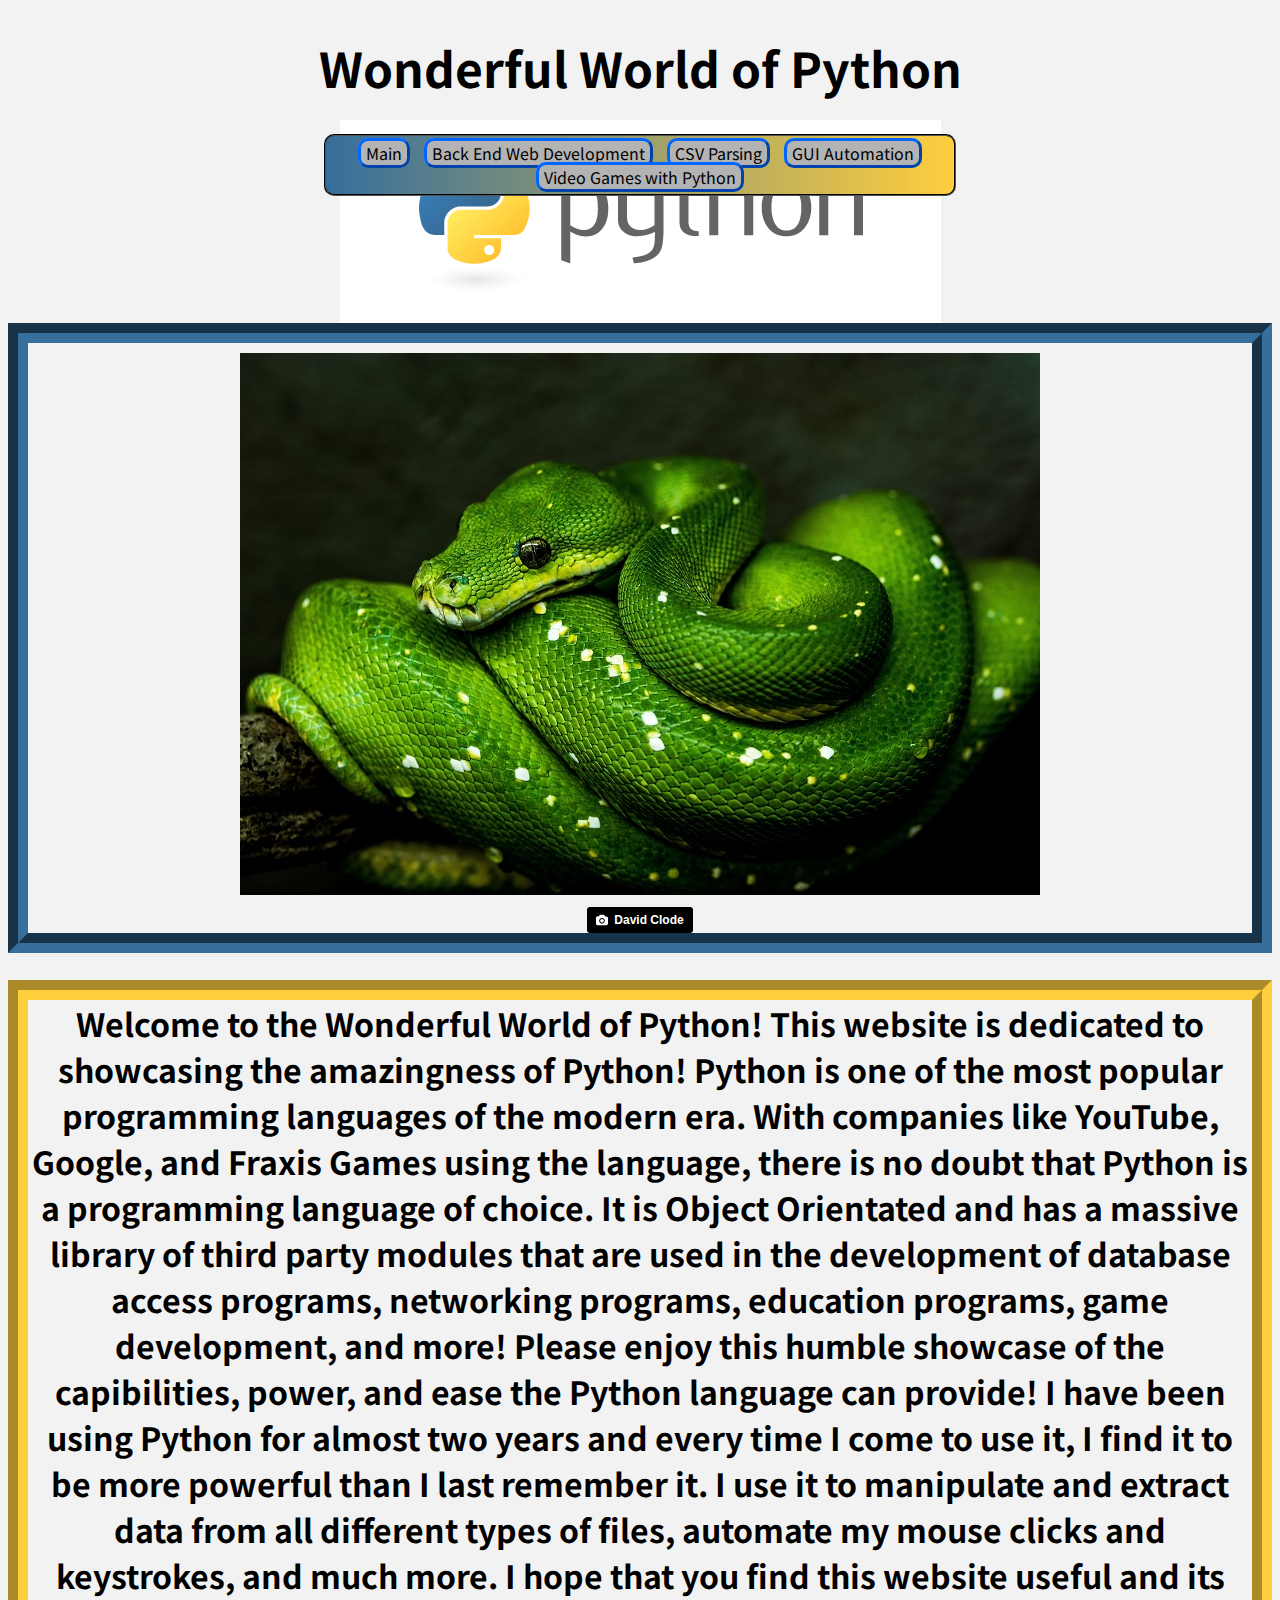
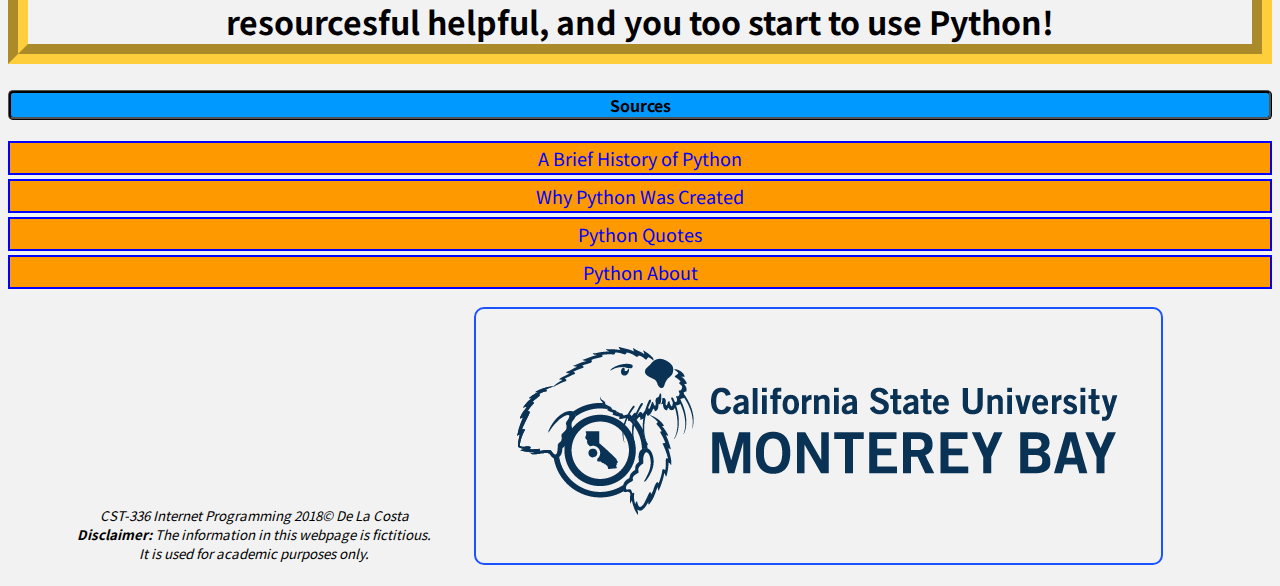
<file: hw/hw1/index.html>
<!DOCTYPE html>
<html lang='en'>
    <head>
        <meta charset="utf-8"/>
        <title>Wonderful World of Python</title>
        <link href="css/styles.css" rel="stylesheet" type="text/css" />
        <link href="https://fonts.googleapis.com/css?family=Noto+Sans+KR" rel="stylesheet">
    </head>
    
    <body>
        <header>
            <h1>Wonderful World of Python</h1>
            <nav>
                <a href="index.html">Main</a>
                <a href="webDev.html">Back End Web Development</a>
                <a href="csv.html">CSV Parsing</a>
                <a href="gui.html">GUI Automation</a>
                <a href="videoGames.html">Video Games with Python</a>
            </nav>
        </header>

        
        <div class='main'>
            
            <!-- Unsplash Image for Python -->
            <div class='figure'>
                <img src='img/python-main.jpg' alt='Image of a Python Snake from the website Unsplash' />
                
                <div id='unsplash' >
                    <!-- Unsplash badge for Photo Credit -->
                    <a style="background-color:black;color:white;text-decoration:none;padding:4px 6px;font-family:-apple-system, BlinkMacSystemFont, &quot;San Francisco&quot;, &quot;Helvetica Neue&quot;, Helvetica, Ubuntu, Roboto, Noto, &quot;Segoe UI&quot;, Arial, sans-serif;font-size:12px;font-weight:bold;line-height:1.2;display:inline-block;border-radius:3px" href="https://unsplash.com/@davidclode?utm_medium=referral&amp;utm_campaign=photographer-credit&amp;utm_content=creditBadge" target="_blank" rel="noopener noreferrer" title="Download free do whatever you want high-resolution photos from David Clode"><span style="display:inline-block;padding:2px 3px"><svg xmlns="http://www.w3.org/2000/svg" style="height:12px;width:auto;position:relative;vertical-align:middle;top:-1px;fill:white" viewBox="0 0 32 32"><title>unsplash-logo</title><path d="M20.8 18.1c0 2.7-2.2 4.8-4.8 4.8s-4.8-2.1-4.8-4.8c0-2.7 2.2-4.8 4.8-4.8 2.7.1 4.8 2.2 4.8 4.8zm11.2-7.4v14.9c0 2.3-1.9 4.3-4.3 4.3h-23.4c-2.4 0-4.3-1.9-4.3-4.3v-15c0-2.3 1.9-4.3 4.3-4.3h3.7l.8-2.3c.4-1.1 1.7-2 2.9-2h8.6c1.2 0 2.5.9 2.9 2l.8 2.4h3.7c2.4 0 4.3 1.9 4.3 4.3zm-8.6 7.5c0-4.1-3.3-7.5-7.5-7.5-4.1 0-7.5 3.4-7.5 7.5s3.3 7.5 7.5 7.5c4.2-.1 7.5-3.4 7.5-7.5z"></path></svg></span><span style="display:inline-block;padding:2px 3px">David Clode</span></a>
                </div>
                
            </div>
                    
            
            <div class='mainText'>
                <h2>
                    Welcome to the Wonderful World of Python! This website is dedicated to showcasing the amazingness of 
                    Python! Python is one of the most popular programming languages of the modern era. With companies like YouTube, 
                    Google, and Fraxis Games using the language, there is no doubt that Python is a programming language of choice. 
                    It is Object Orientated and has a massive library of third party modules that are used in the development of 
                    database access programs, networking programs, education programs, game development, and more! Please enjoy this 
                    humble showcase of the capibilities, power, and ease the Python language can provide!
                    I have been using Python for almost two years and every time I come to use it, I find it to be more powerful than
                    I last remember it. I use it to manipulate and extract data from all different types of files, automate my mouse clicks
                    and keystrokes, and much more. I hope that you find this website useful and its resourcesful helpful, and you too start 
                    to use Python!
                </h2>
            </div>
            
            <!-- Where all the sources from the web I used in the page go -->
            <div class='sources'>
                <h4>Sources</h4>
                <!-- Maybe Use the medium one -->
                <a href='https://medium.com/@johnwolfe820/a-brief-history-of-python-ca2fa1f2e99e'>A Brief History of Python</a>
                <a href='https://docs.python.org/3/faq/general.html#are-there-copyright-restrictions-on-the-use-of-python'>Why Python Was Created</a>
                <a href='https://www.python.org/about/quotes/'>Python Quotes</a>
                <a href='https://www.python.org/about/'>Python About</a>
            </div>
            
        </div>
        
        <div class='footer'>
            <div id='footerContents'>
                <p>
                    CST-336 Internet Programming 2018&copy; De La Costa <br />
                    <strong>Disclaimer:</strong> The information in this webpage is fictitious.<br />
                    It is used for academic purposes only.
                </p>
                
                <figure id='csumbLogo'>
                    <img src='img/csumb.png' alt='Image of the CSUMB Logo' />
                </figure>
            </div>
        </div>
        
        
    </body>

</html>
</file>
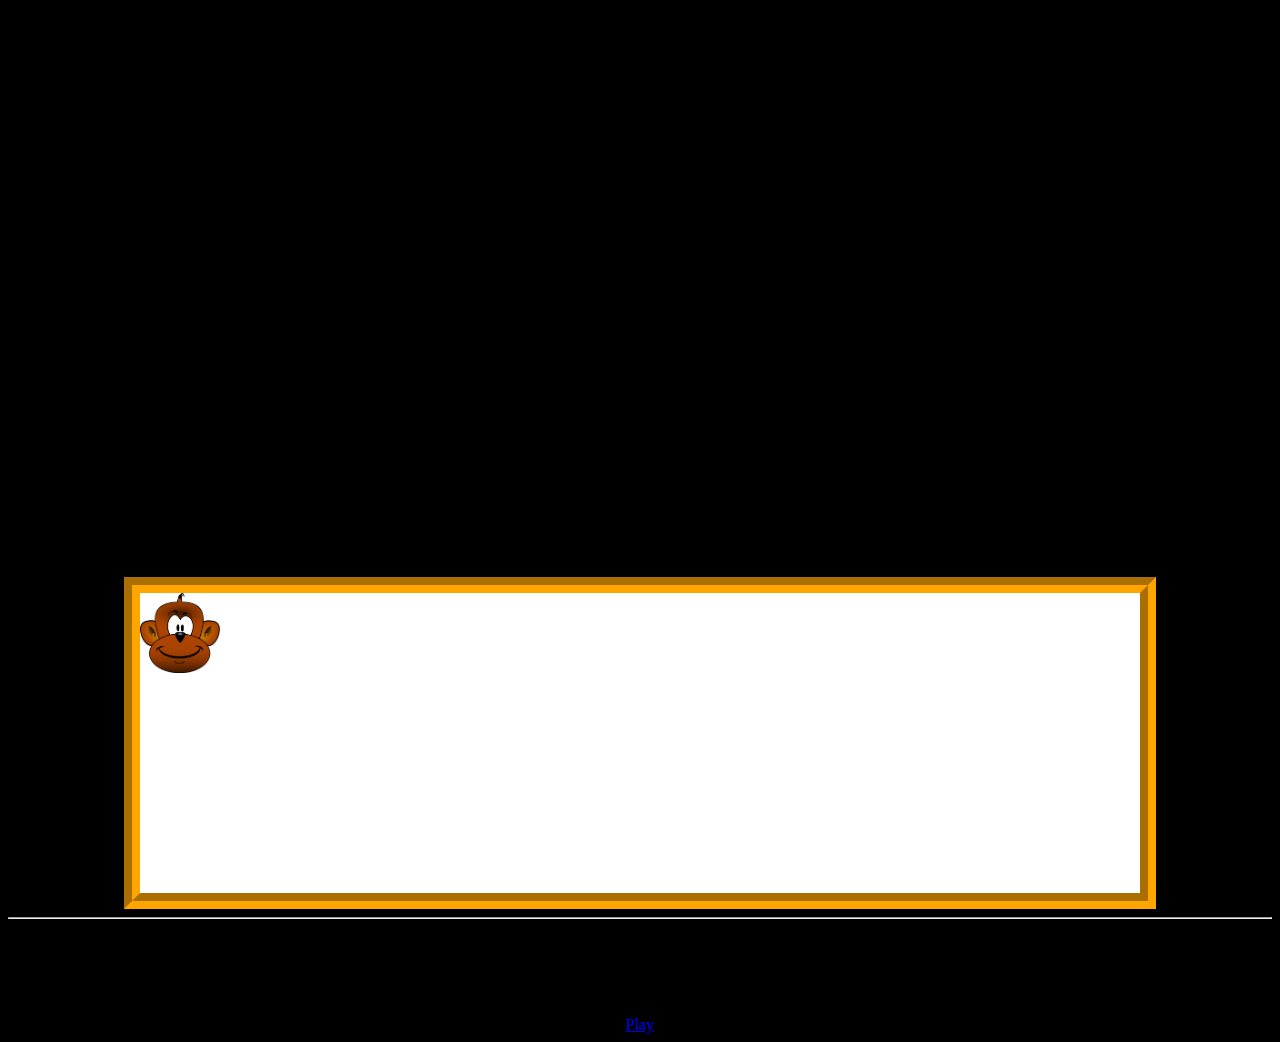
<file: hw/hw4/index.html>
<html>
	<head>
		<title>Shooting Monkeys</title>
		<!-- Custom CSS -->
		<link rel="stylesheet" type="text/css" href="styles.css">
		<!-- Bootstrap CSS -->
		<link rel="stylesheet" href="https://stackpath.bootstrapcdn.com/bootstrap/4.1.3/css/bootstrap.min.css" integrity="sha384-MCw98/SFnGE8fJT3GXwEOngsV7Zt27NXFoaoApmYm81iuXoPkFOJwJ8ERdknLPMO" crossorigin="anonymous">
		<!-- Google Fonts -->
		<link href="https://fonts.googleapis.com/css?family=Concert+One" rel="stylesheet">
		<!-- Scripts -->
		<!-- jQuery -->
		<script src="https://code.jquery.com/jquery-3.3.1.slim.js" integrity="sha256-fNXJFIlca05BIO2Y5zh1xrShK3ME+/lYZ0j+ChxX2DA=" crossorigin="anonymous"></script>
		<!-- Custom JavaScript -->
		<script language="javascript" type="text/javascript" src="engine.js"></script>
	</head>
	<body>
		<div class="jumbotron">
		  <h1 id="title" class="display-4">Shoot The Monkeys!</h1>
		  <p id="description">Try to hit ten monkeys without missing five!<br>Press Play to start!</p>
		  <div id="gameWindow" class='rounded'>
			<div id="monkey_01" class="monkey"></div>
		  </div>
		  <hr class="my-4">
		  <div id='output'>
			<span id='numHits'>Monkeys Hit: 0</span>
			<span id='numMisses'>Monkeys Missed: 0</span>
	      </div>
		  <a id="playBtn" class="btn btn-success btn-lg btn-block" href="#" role="button">Play</a>
		</div>
	</body>
</html>
</file>
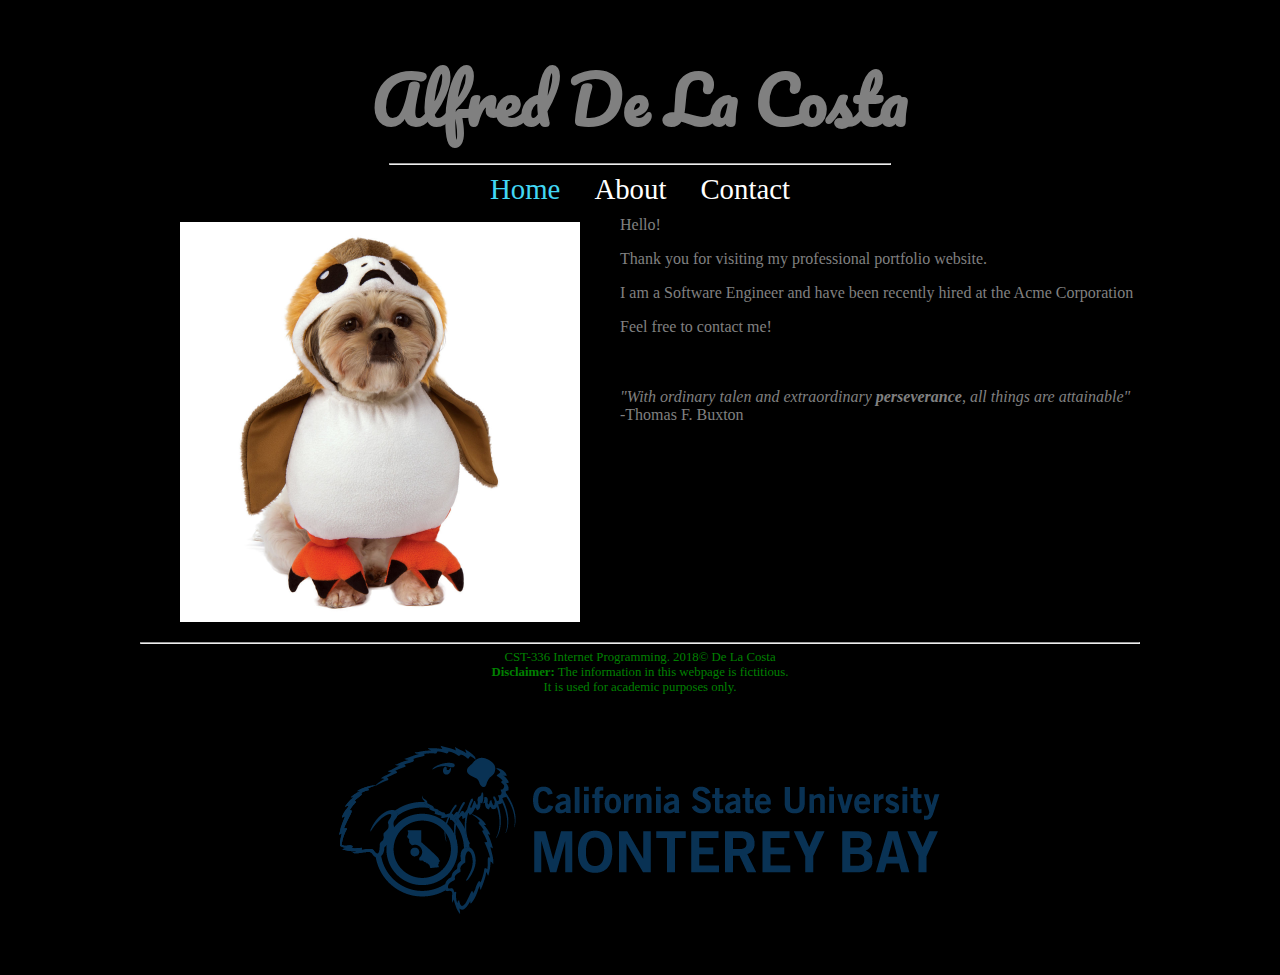
<file: Labs/lab1/index.html>
<!DOCTYPE html>
<html lang='en'>
<!--

First Website
and comment
in html
(comments can span multiple lines)

-->

<!-- This is the head -->
<!-- All styles and javascript go inside the head -->
    <head>
        <meta charset="utf-8"/>
        <title>Alfred De La Costa: Personal Portfolio</title>
        <link href="css/styles.css" rel="stylesheet" type="text/css" />
        <link href="https://fonts.googleapis.com/css?family=Pacifico" rel="stylesheet">
    </head>
<!-- closing head -->

    <!-- This is the body -->
    <!-- This is where we place the content of our website -->
    <body>
        <header>
            <h1>Alfred De La Costa</h1>
        </header>
        <nav>
            <hr style="width:50%">
            <a class ='active' href="index.html">Home</a>
            <a href="about.html">About</a>
            <a href="contact.html">Contact</a>
        </nav>
        
        <main>
            <figure id='me'>
                <img src='img/porg.jpeg' alt='Image of a dog in a porg costume'/>
            </figure>
                
            <div id='welcomeText'>
                Hello!<br />
                <p>Thank you for visiting my professional portfolio website.</p>
                <p>I am a Software Engineer and have been recently hired at the
                    Acme Corporation</p>
                <p>Feel free to contact me!</p>
                <br /><br />
                <em>"With ordinary talen and extraordinary <strong>perseverance</strong>, all things are attainable"</em><br />
                -Thomas F. Buxton
            </div>
        </main>
        
        
        <!-- This is the footer -->
        <!-- The footer goes inside the body but not always -->
        <footer>
            <hr>
            CST-336 Internet Programming. 2018&copy; De La Costa <br />
            <strong>Disclaimer:</strong> The information in this webpage is fictitious.<br />
            It is used for academic purposes only.
            
            <figure id='csumbLogo'>
                <img src='img/csumb.png' alt='Image of the CSUMB Logo' />
            </figure>
        </footer>
        <!-- closing footer -->
        
    </body>
    <!-- closing body -->

</html>
</file>
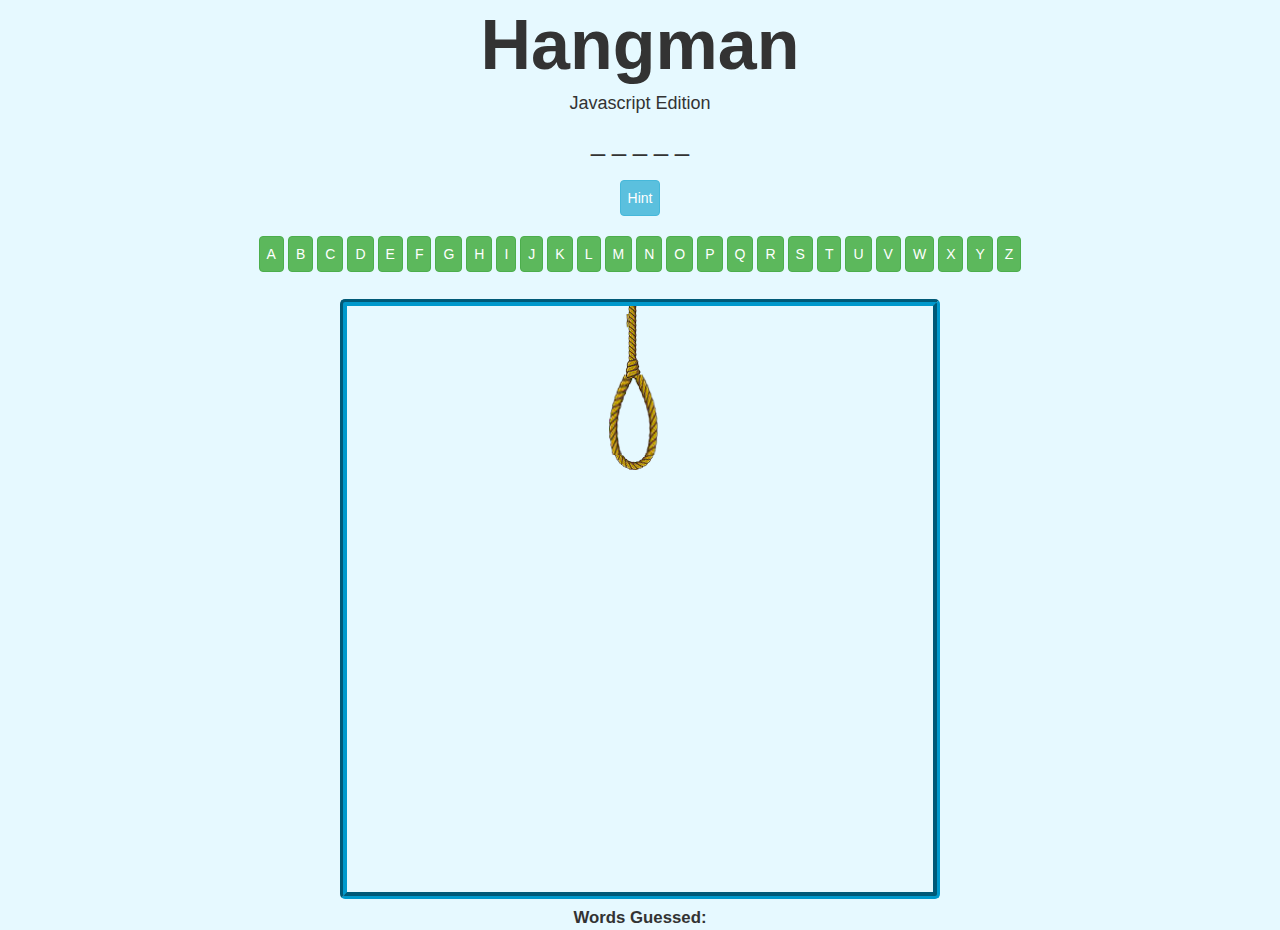
<file: Labs/lab7/index.html>
<!DOCTYPE html>
<html>
    <head>
        <title>Hangman</title>
        <link  href="css/styles.css" rel="stylesheet" type="text/css" />
        <link href="https://fonts.googleapis.com/css?family=Pacifico" rel="stylesheet">
        <link href="https://maxcdn.bootstrapcdn.com/bootstrap/3.3.7/css/bootstrap.min.css" rel="stylesheet" integrity="sha384-BVYiiSIFeK1dGmJRAkycuHAHRg32OmUcww7on3RYdg4Va+PmSTsz/K68vbdEjh4u" crossorigin="anonymous">
        
        <script src="https://ajax.googleapis.com/ajax/libs/jquery/3.2.1/jquery.min.js"></script>
        <script src="https://maxcdn.bootstrapcdn.com/bootstrap/3.3.7/js/bootstrap.min.js" integrity="sha384-Tc5IQib027qvyjSMfHjOMaLkfuWVxZxUPnCJA7l2mCWNIpG9mGCD8wGNIcPD7Txa" crossorigin="anonymous"></script>
        
        <meta name="viewport" content="width=device-width, initial-scale=1">
    </head>
    <body>
        <div class='container text-center'>
            <header>
                <h1>Hangman</h1>
                <h4>Javascript Edition</h4>
            </header>
            
            <div id="word"></div>
            <div id="hint">
                <span id="hintText"></span><br>
                <button id="hintBtn" class="btn btn-info btn-large">Hint</button>
            </div>
            <div id="letters">
            </div>
            
            <div id="man">
                <img src="img/stick_0.png" id="hangImg">
            </div>
            
            <div id="wordsGuessed">Words Guessed: </div>
            
            <div id="won">
                <h2>You Won!</h2>
                <button class="replayBtn btn btn-success">Play Again</button>
            </div>
            <div id="lost">
                <h2>You Lost!</h2>
                <button class="replayBtn btn btn-warning">Play Again</button>
            </div>
            
        </div>
        <!-- Scripts -->
        <script language="javaScript" src="js/hangman.js"></script>
    </body>
</html>
</file>
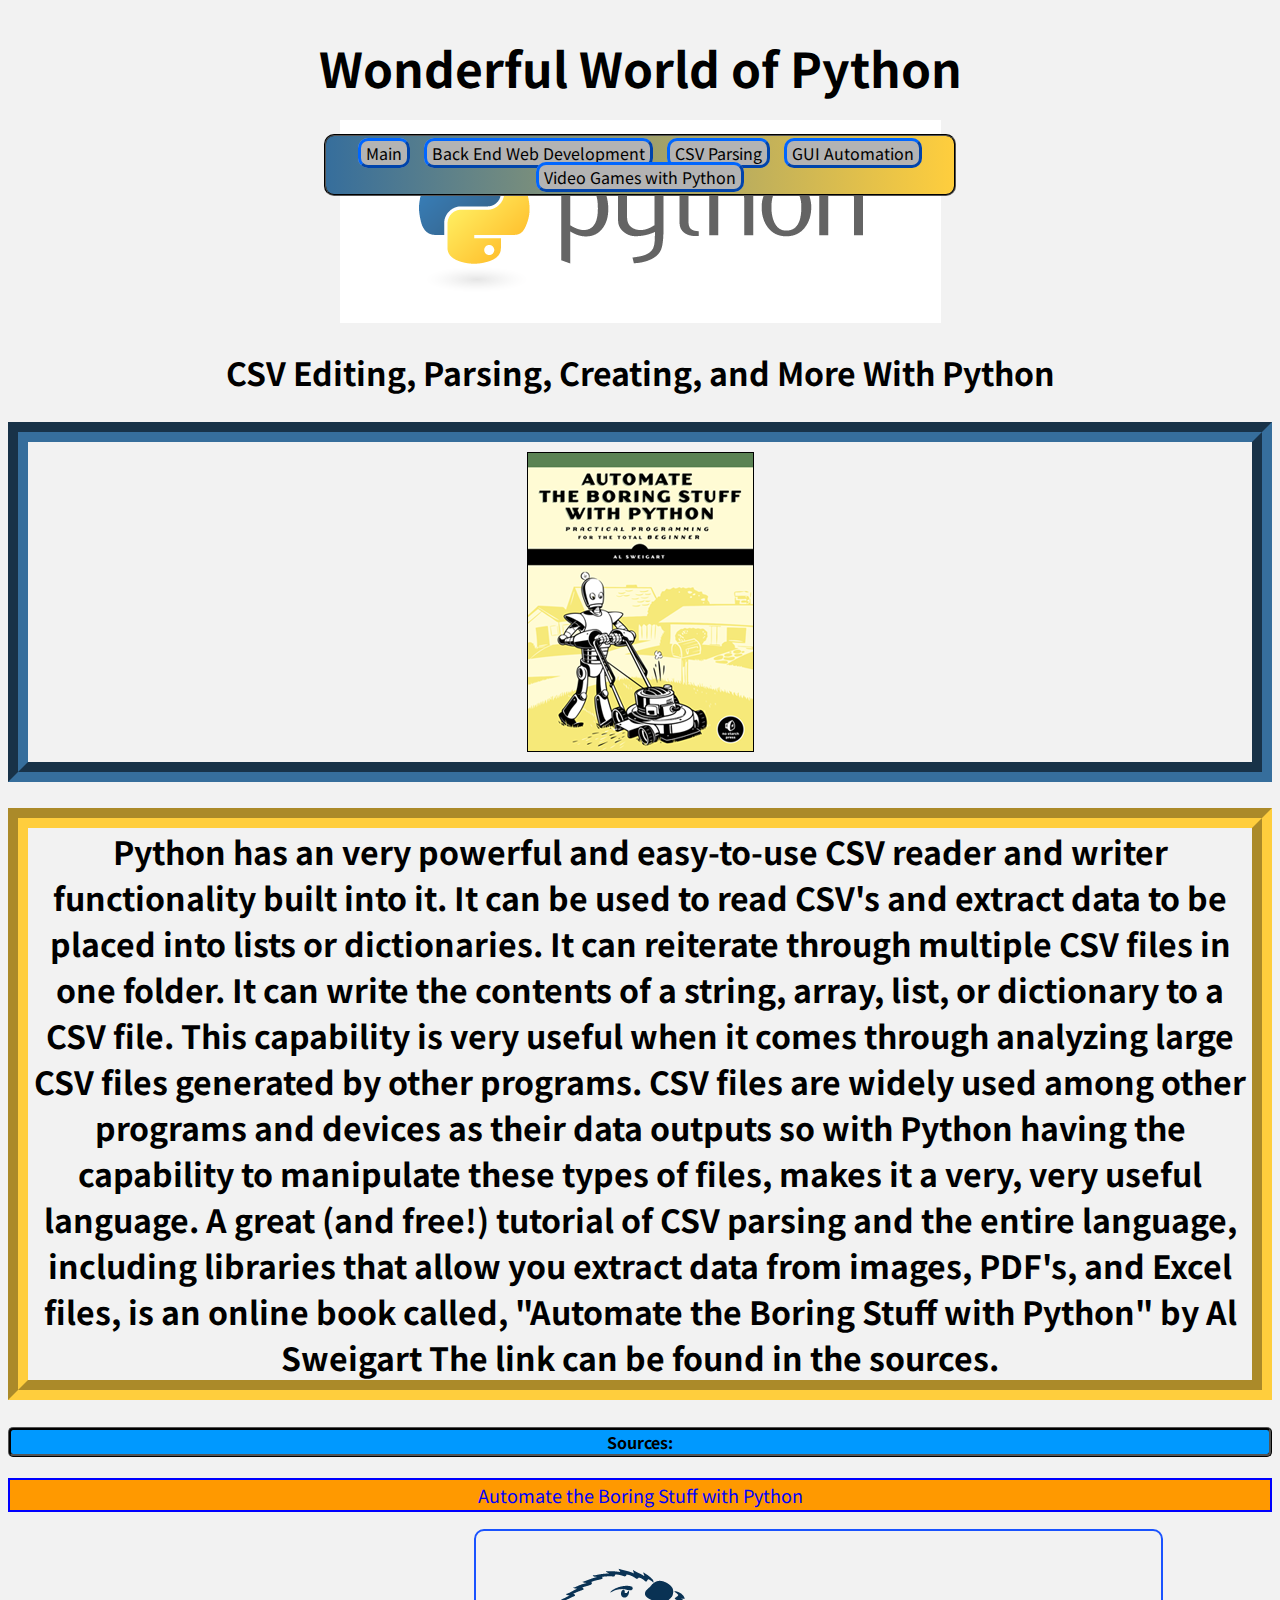
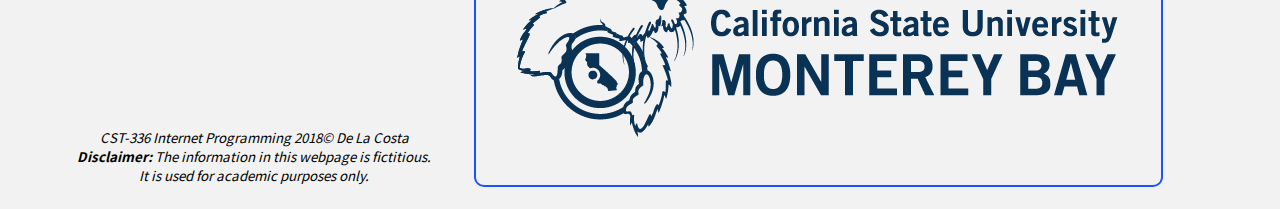
<file: hw/hw1/csv.html>
<!DOCTYPE html>
<html lang='en'>
    <head>
        <meta charset="utf-8"/>
        <title>Wonderful World of Python</title>
        <link href="css/styles.css" rel="stylesheet" type="text/css" />
        <link href="https://fonts.googleapis.com/css?family=Noto+Sans+KR" rel="stylesheet">
    </head>
    
    <body>
        <header>
            <h1>Wonderful World of Python</h1>
            <nav>
                <a href="index.html">Main</a>
                <a href="webDev.html">Back End Web Development</a>
                <a href="csv.html">CSV Parsing</a>
                <a href="gui.html">GUI Automation</a>
                <a href="videoGames.html">Video Games with Python</a>
            </nav>
        </header>
        
        <div class='main'>
            
            <h2>CSV Editing, Parsing, Creating, and More With Python</h2>
            
            <div class='figure'>
                <img src='img/automateCover.png' alt='Image of the cover of the book Automate the Boring Stuff with Python by Al Sweigart' />
            </div>
            
             <div class='mainText'>
                <h2>
                    Python has an very powerful and easy-to-use CSV reader and writer functionality
                    built into it. It can be used to read CSV's and extract data to be placed into lists
                    or dictionaries. It can reiterate through multiple CSV files in one folder. It can write
                    the contents of a string, array, list, or dictionary to a CSV file. This capability
                    is very useful when it comes through analyzing large CSV files generated by other programs.
                    CSV files are widely used among other programs and devices as their data outputs so with 
                    Python having the capability to manipulate these types of files, makes it a very, very 
                    useful language. A great (and free!) tutorial of CSV parsing and the entire language, including
                    libraries that allow you extract data from images, PDF's, and Excel files, is an online book
                    called, "Automate the Boring Stuff with Python" by Al Sweigart The link can be found in the sources.
                </h2>
            </div>
            
            <!-- Where all the sources from the web I used in the page go -->
            <div class='sources'>
                <h4>Sources:</h4>
                <a href='https://automatetheboringstuff.com/'>Automate the Boring Stuff with Python</a>
            </div>
        </div>
        
        <div class='footer'>
            <div id='footerContents'>
                <p>
                    CST-336 Internet Programming 2018&copy; De La Costa <br />
                    <strong>Disclaimer:</strong> The information in this webpage is fictitious.<br />
                    It is used for academic purposes only.
                </p>
                
                <figure id='csumbLogo'>
                    <img src='img/csumb.png' alt='Image of the CSUMB Logo' />
                </figure>
            </div>
        </div>
        
        
    </body>

</html>
</file>
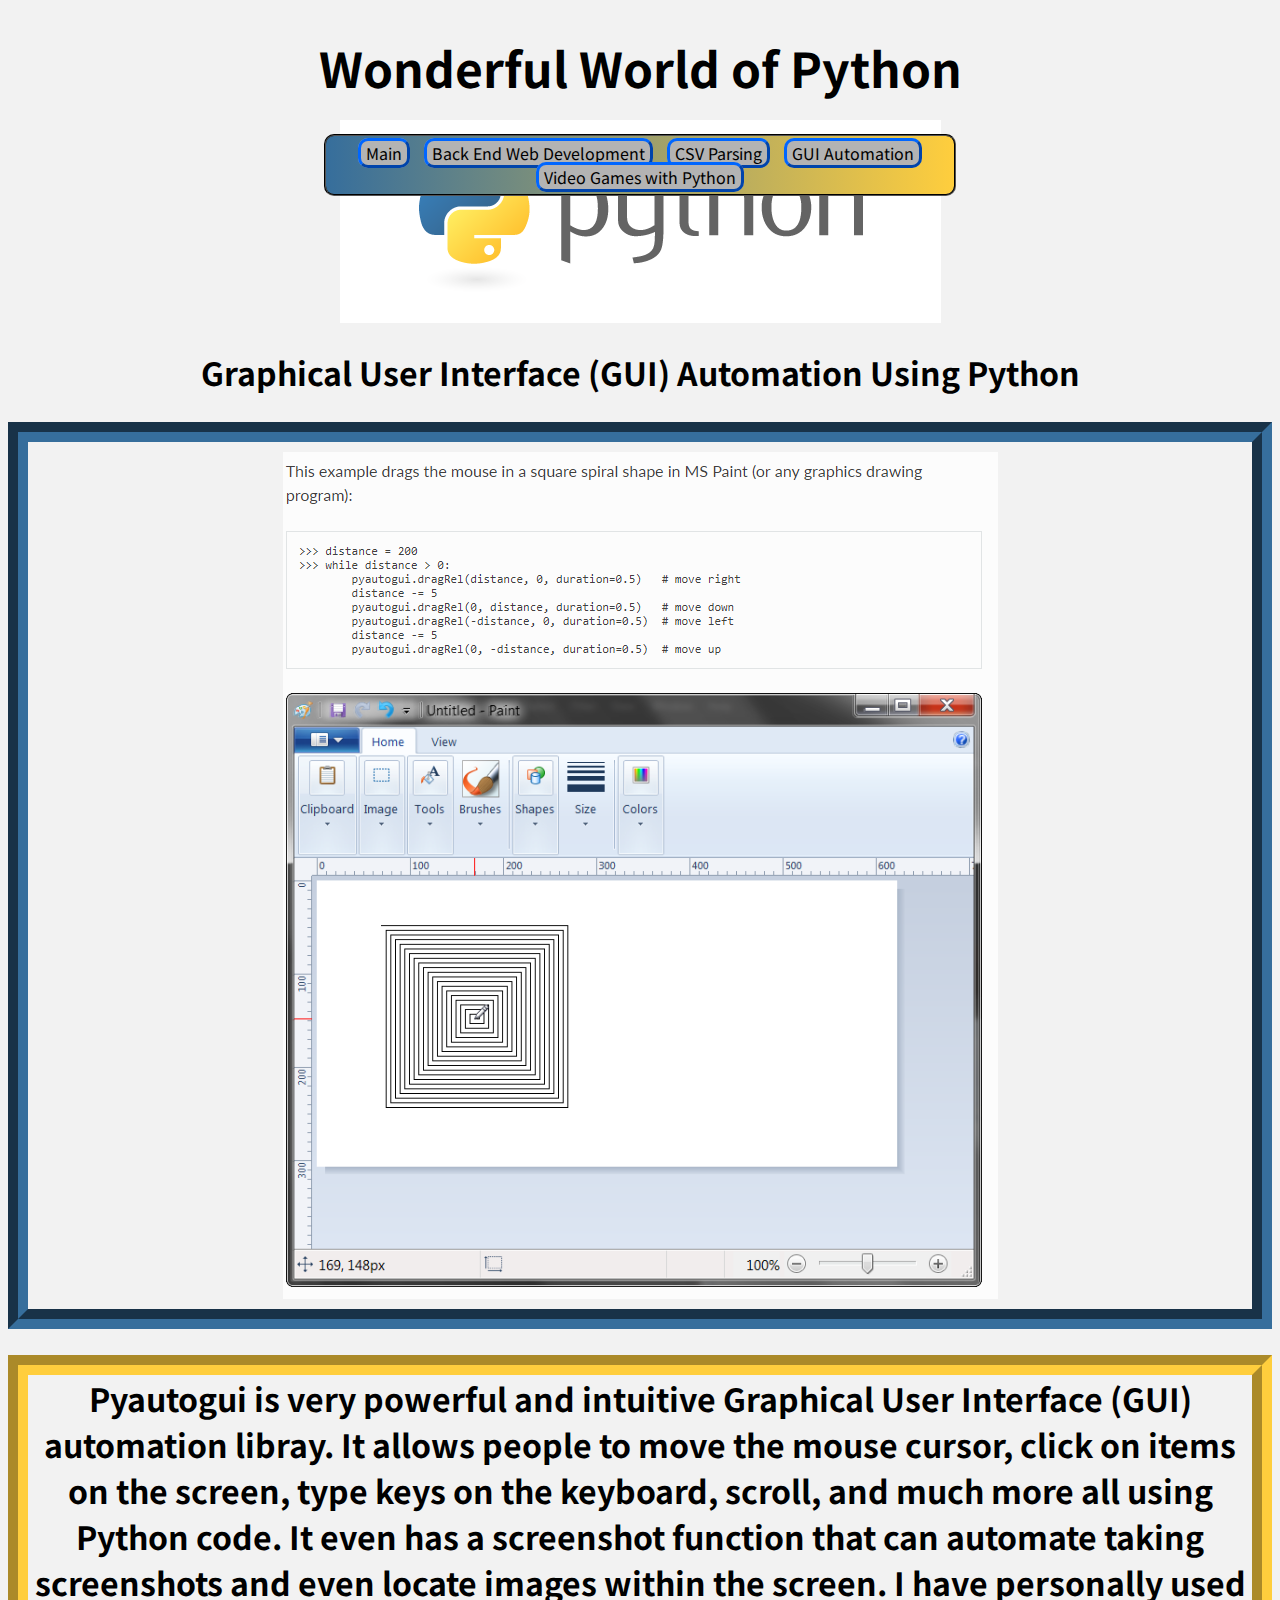
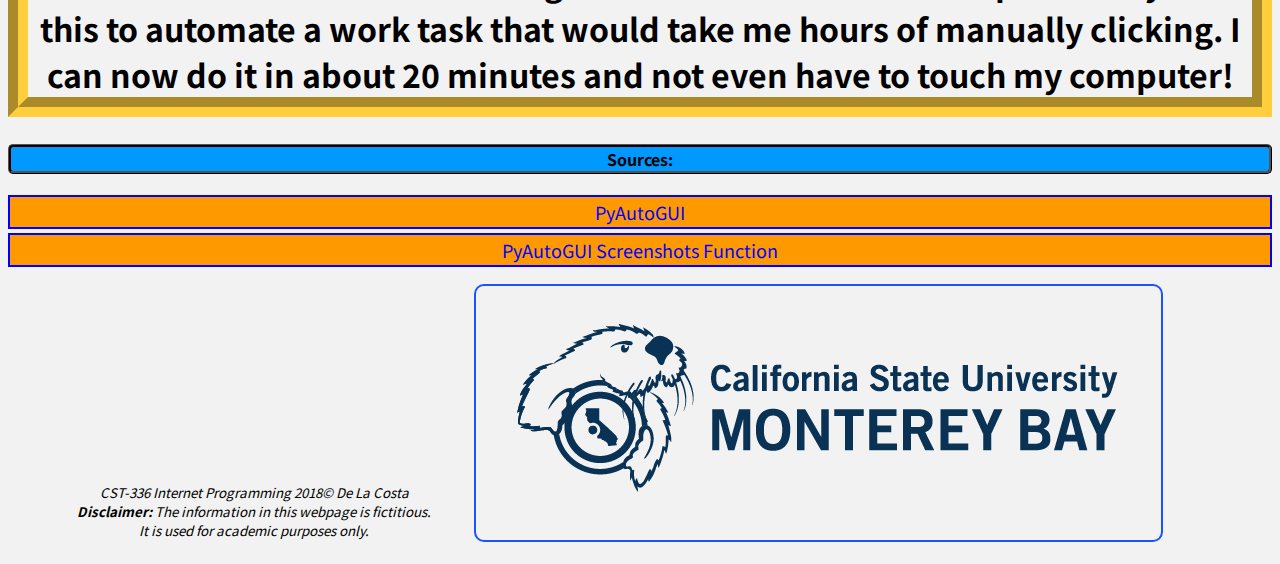
<file: hw/hw1/gui.html>
<!DOCTYPE html>
<html lang='en'>
    <head>
        <meta charset="utf-8"/>
        <title>Wonderful World of Python</title>
        <link href="css/styles.css" rel="stylesheet" type="text/css" />
        <link href="https://fonts.googleapis.com/css?family=Noto+Sans+KR" rel="stylesheet">
    </head>
    
    <body>
        <header>
            <h1>Wonderful World of Python</h1>
            <nav>
                <a href="index.html">Main</a>
                <a href="webDev.html">Back End Web Development</a>
                <a href="csv.html">CSV Parsing</a>
                <a href="gui.html">GUI Automation</a>
                <a href="videoGames.html">Video Games with Python</a>
            </nav>
        </header>
        
        <div class='main'>
            <h2>Graphical User Interface (GUI) Automation Using Python</h2>
            
            <div class='figure'>
                <img src='img/pyautogui.png' alt='Screenshot of PyAutoGUI in action' />
            </div>
            
            <div class='mainText'>
                <h2>
                    Pyautogui is very powerful and intuitive Graphical User Interface (GUI)
                    automation libray. It allows people to move the mouse cursor, click on items on the screen,
                    type keys on the keyboard, scroll, and much more all using Python code. It even has a screenshot
                    function that can automate taking screenshots and even locate images within the screen.
                    I have personally used this to automate a work task that would take me hours of manually clicking. 
                    I can now do it in about 20 minutes and not even have to touch my computer! 
                </h2>
            </div>
            
            <!-- Where all the sources from the web I used in the page go -->
            <div class='sources'>
                <h4>Sources:</h4>
                <a href='https://pyautogui.readthedocs.io/en/latest/index.html'>PyAutoGUI</a>
                <a href='https://pyautogui.readthedocs.io/en/latest/screenshot.html'>PyAutoGUI Screenshots Function</a>
            </div>
            
        </div>
        
        <div class='footer'>
            <div id='footerContents'>
                <p>
                    CST-336 Internet Programming 2018&copy; De La Costa <br />
                    <strong>Disclaimer:</strong> The information in this webpage is fictitious.<br />
                    It is used for academic purposes only.
                </p>
                
                <figure id='csumbLogo'>
                    <img src='img/csumb.png' alt='Image of the CSUMB Logo' />
                </figure>
            </div>
        </div>
        
        
    </body>

</html>
</file>
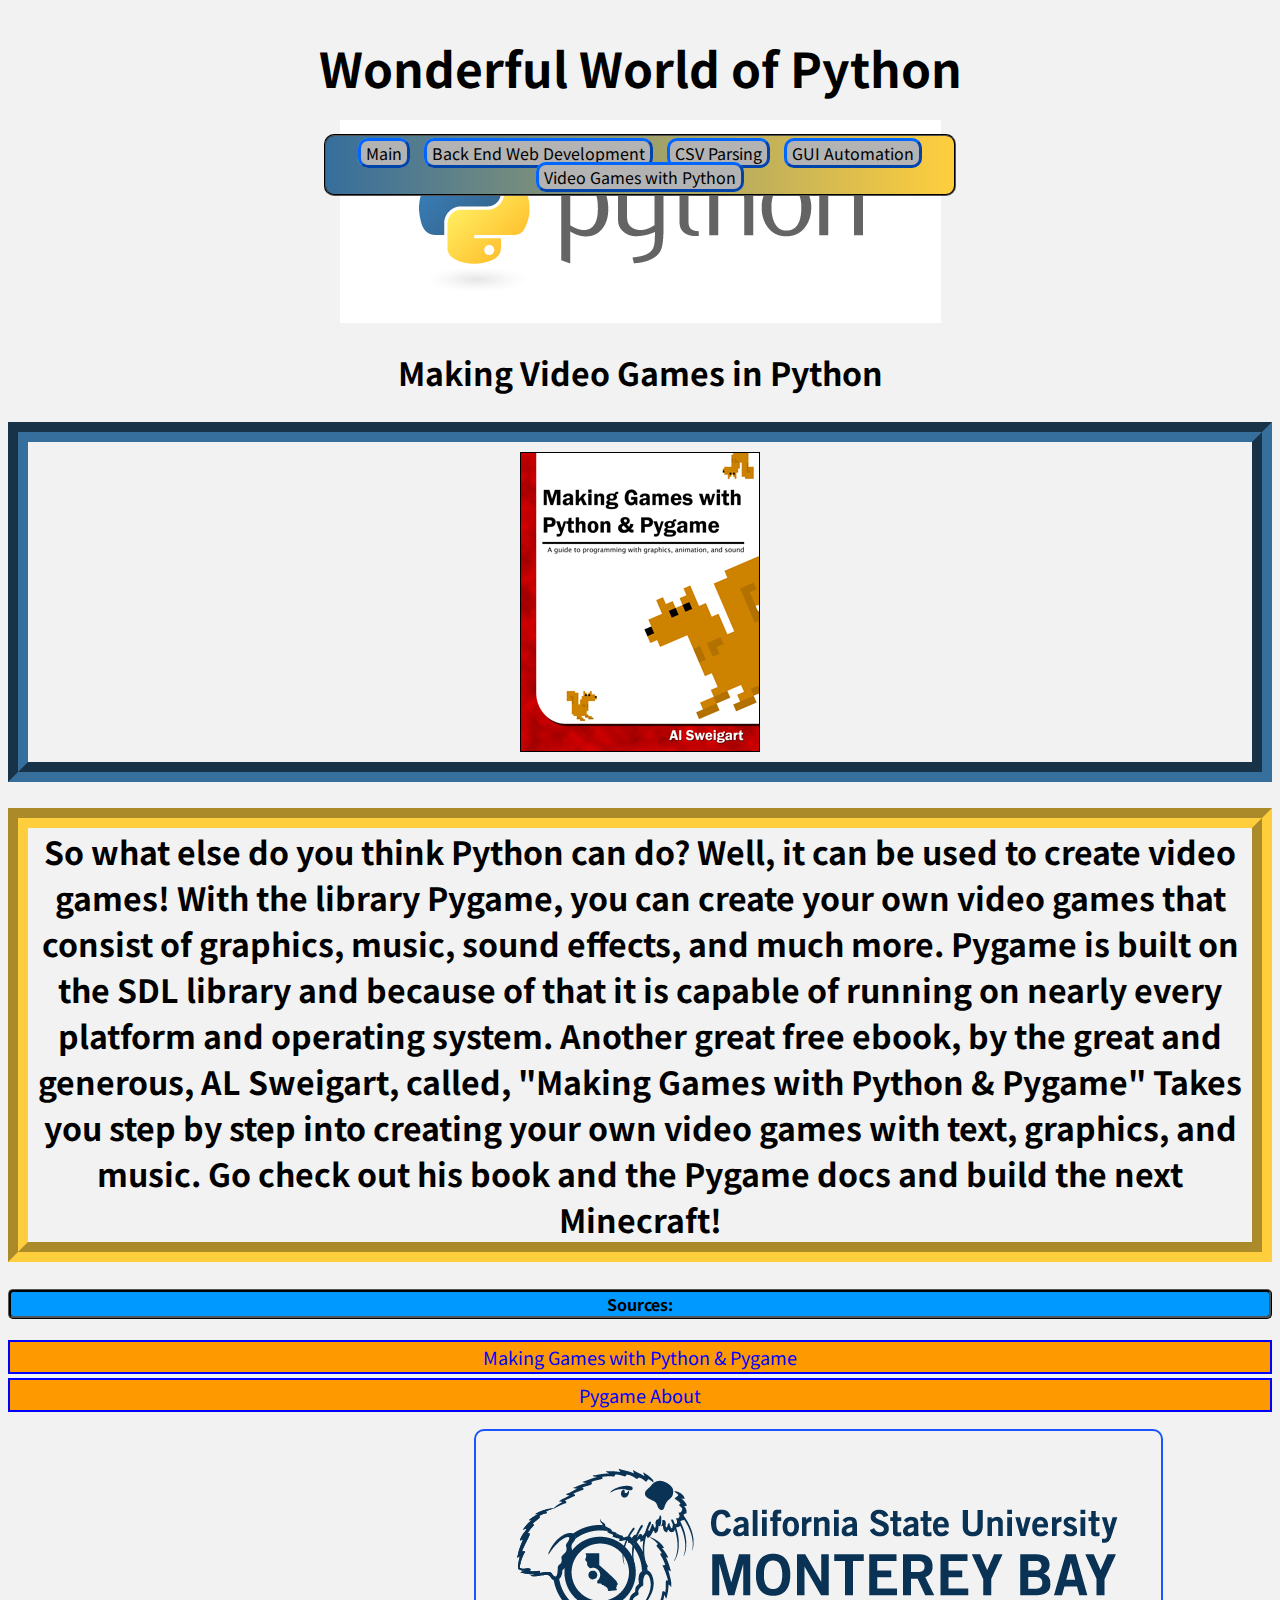
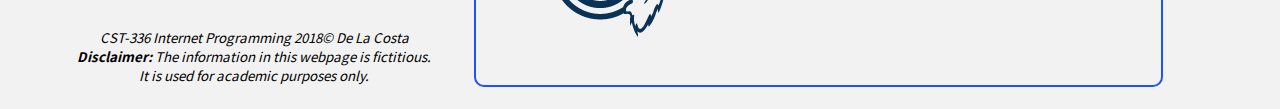
<file: hw/hw1/videoGames.html>
<!DOCTYPE html>
<html lang='en'>
    <head>
        <meta charset="utf-8"/>
        <title>Wonderful World of Python</title>
        <link href="css/styles.css" rel="stylesheet" type="text/css" />
        <link href="https://fonts.googleapis.com/css?family=Noto+Sans+KR" rel="stylesheet">
    </head>
    
    <body>
        <header>
            <h1>Wonderful World of Python</h1>
            <nav>
                <a href="index.html">Main</a>
                <a href="webDev.html">Back End Web Development</a>
                <a href="csv.html">CSV Parsing</a>
                <a href="gui.html">GUI Automation</a>
                <a href="videoGames.html">Video Games with Python</a>
            </nav>
        </header>
        
        <div class='main'>
            <h2>Making Video Games in Python</h2>
            
            <div class='figure'>
                <img src='img/makingGamesCover.png' alt='Image of the cover of Making Games with Pyhton & Pygame by Al Sweigart' />
            </div>
            
            <div class='mainText'>
                <h2>
                    So what else do you think Python can do? Well, it can be used to create video games!
                    With the library Pygame, you can create your own video games that consist of graphics,
                    music, sound effects, and much more. Pygame is built on the SDL library and because of that
                    it is capable of running on nearly every platform and operating system. Another great free 
                    ebook, by the great and generous, AL Sweigart, called, "Making Games with Python & Pygame"
                    Takes you step by step into creating your own video games with text, graphics, and music.
                    Go check out his book and the Pygame docs and build the next Minecraft!
                </h2>
            </div>
            
            <!-- Where all the sources from the web I used in the page go -->
            <div class='sources'>
                <h4>Sources:</h4>
                <a href='https://inventwithpython.com/makinggames.pdf'>Making Games with Python & Pygame</a>
                <a href='https://www.pygame.org/wiki/about'>Pygame About</a>
            </div>
            
        </div>
        
        <div class='footer'>
            <div id='footerContents'>
                <p>
                    CST-336 Internet Programming 2018&copy; De La Costa <br />
                    <strong>Disclaimer:</strong> The information in this webpage is fictitious.<br />
                    It is used for academic purposes only.
                </p>
                
                <figure id='csumbLogo'>
                    <img src='img/csumb.png' alt='Image of the CSUMB Logo' />
                </figure>
            </div>
        </div>
        
        
    </body>

</html>
</file>
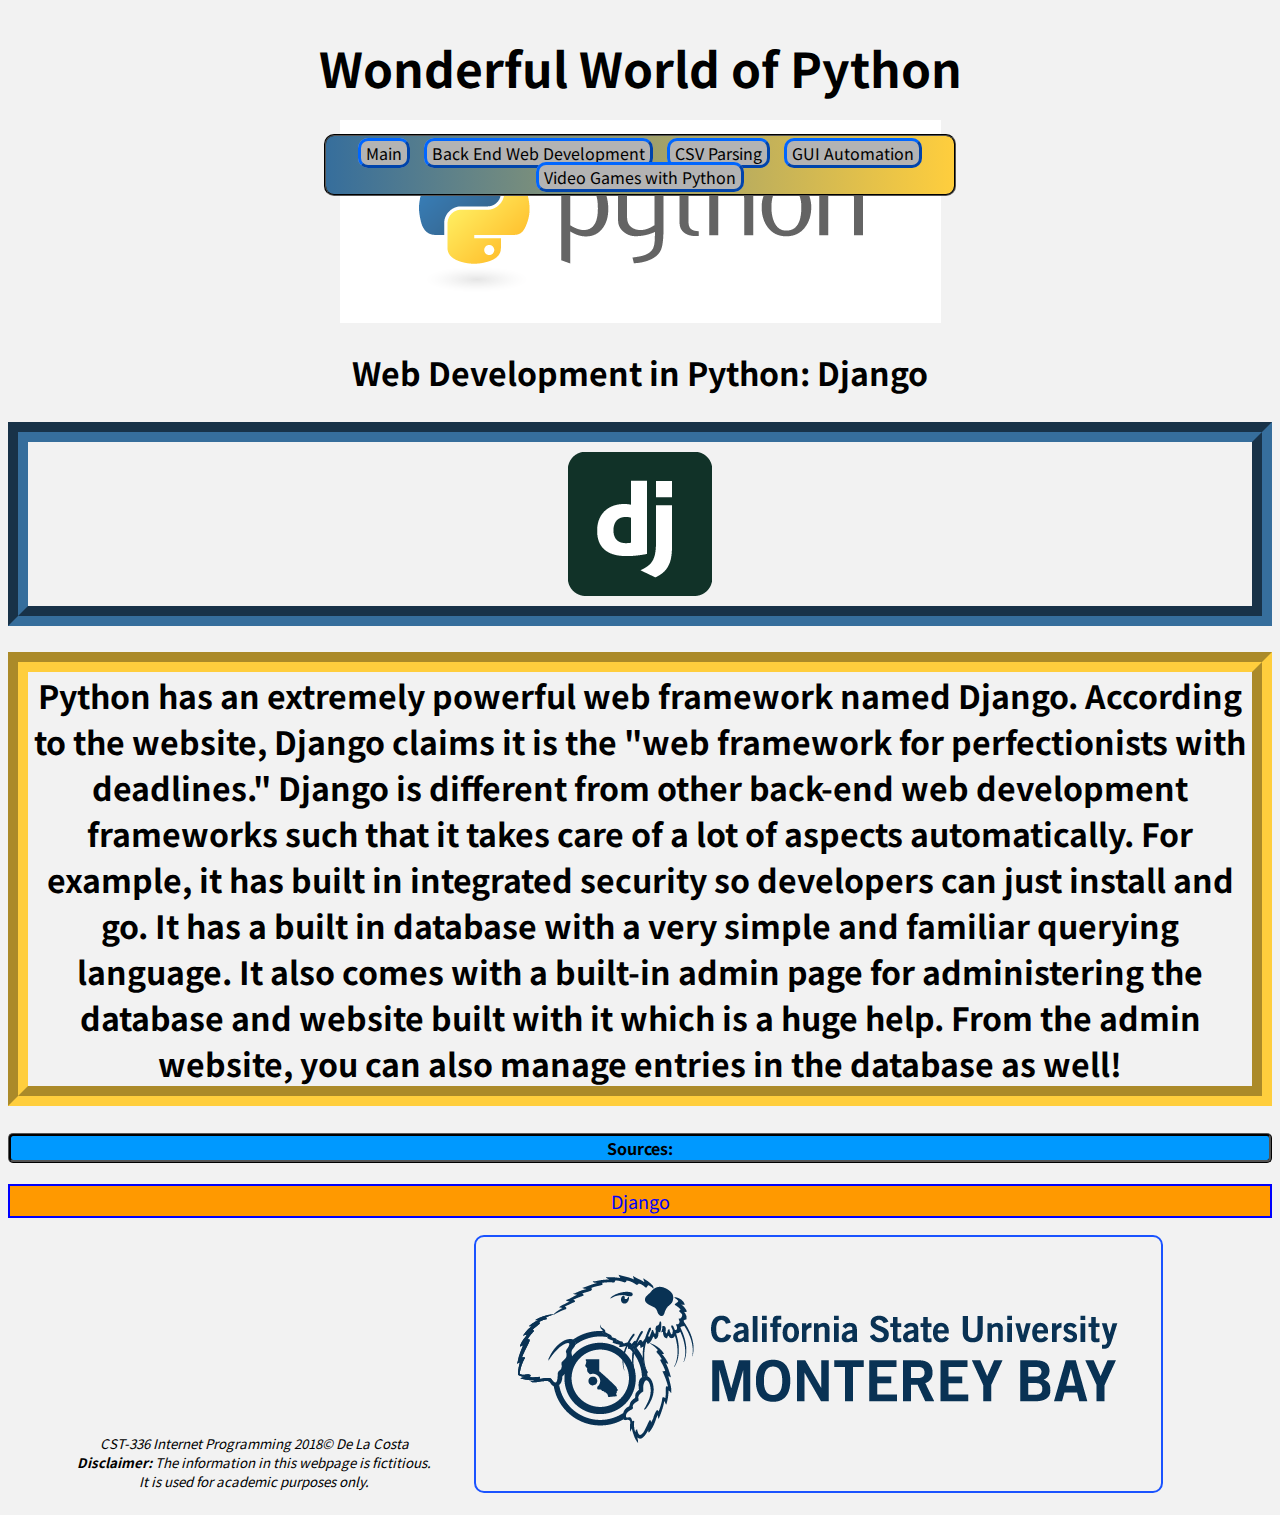
<file: hw/hw1/webDev.html>
<!DOCTYPE html>
<html lang='en'>
    <head>
        <meta charset="utf-8"/>
        <title>Wonderful World of Python</title>
        <link href="css/styles.css" rel="stylesheet" type="text/css" />
        <link href="https://fonts.googleapis.com/css?family=Noto+Sans+KR" rel="stylesheet">
    </head>
    
    <body>
        <header>
            <h1>Wonderful World of Python</h1>
            <nav>
                <a href="index.html">Main</a>
                <a href="webDev.html">Back End Web Development</a>
                <a href="csv.html">CSV Parsing</a>
                <a href="gui.html">GUI Automation</a>
                <a href="videoGames.html">Video Games with Python</a>
            </nav>
        </header>
        
        <div class='main'>
            <h2>Web Development in Python: Django</h2>
            
            <!-- Django's Twitter Icon -->
            <div class='figure'>
                <img src='img/Django.png' alt='Image of Djangos Twitter Profile Picture with is just a D and J' />
            </div>
            <div class='mainText'>
                <h2>
                    Python has an extremely powerful web framework named Django. According to the website, Django claims it is
                    the "web framework for perfectionists with deadlines." Django is different from other back-end web development
                    frameworks such that it takes care of a lot of aspects automatically. For example, it has built in integrated 
                    security so developers can just install and go. It has a built in database with a very simple and familiar querying 
                    language. It also comes with a built-in admin page for administering the database and website built with it which is a huge
                    help. From the admin website, you can also manage entries in the database as well!
                </h2>
            </div>
            
             <!-- Where all the sources from the web I used in the page go -->
            <div class='sources'>
                <h4>Sources:</h4>
                <a href='https://www.djangoproject.com/'>Django</a>
            </div>
            
        </div>
        
        <div class='footer'>
            <div id='footerContents'>
                <p>
                    CST-336 Internet Programming 2018&copy; De La Costa <br />
                    <strong>Disclaimer:</strong> The information in this webpage is fictitious.<br />
                    It is used for academic purposes only.
                </p>
                
                <figure id='csumbLogo'>
                    <img src='img/csumb.png' alt='Image of the CSUMB Logo' />
                </figure>
            </div>
        </div>
        
        
    </body>

</html>
</file>
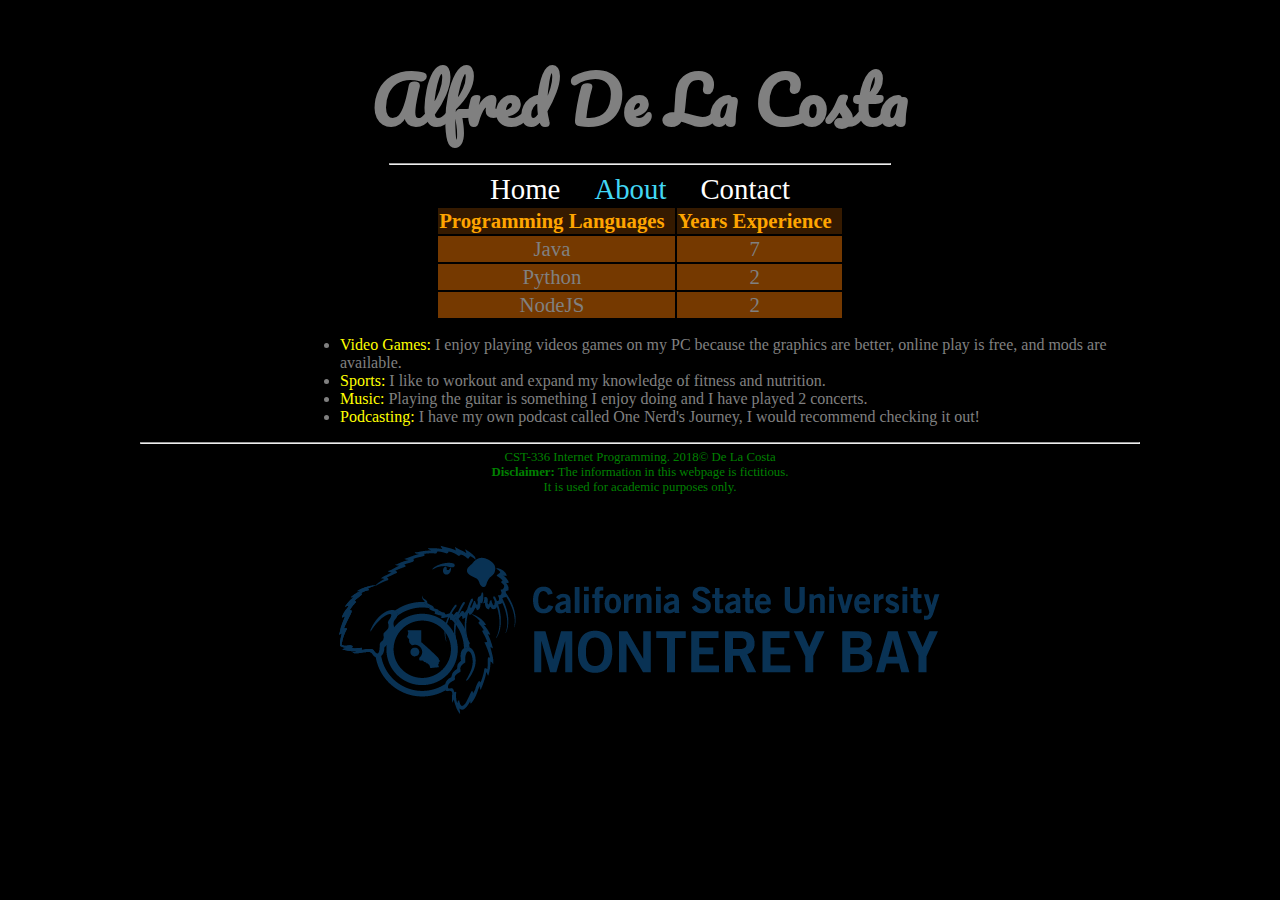
<file: Labs/lab1/about.html>
<!DOCTYPE html>
<html lang='en'>
<!--

First Website
and comment
in html
(comments can span multiple lines)

-->

<!-- This is the head -->
<!-- All styles and javascript go inside the head -->
    <head>
        <meta charset="utf-8"/>
        <title>Alfred De La Costa: Personal Portfolio</title>
        <link href="css/styles.css" rel="stylesheet" type="text/css" />
        <link href="https://fonts.googleapis.com/css?family=Pacifico" rel="stylesheet">
    </head>
<!-- closing head -->

    <!-- This is the body -->
    <!-- This is where we place the content of our website -->
    <body>
        <header>
            <h1>Alfred De La Costa</h1>
        </header>
        <nav>
            <hr style="width:50%">
            <a href="index.html">Home</a>
            <a class ='active' href="about.html">About</a>
            <a href="contact.html">Contact</a>
        </nav>
        
        <!-- div with an id called content -->
        <div id='content'>
            <!-- Our table -->
            <table>
                <tr id='table-header'>
                    <td><strong>Programming Languages</strong></td>
                    <td><strong>Years Experience</strong></td>
                </tr>
                <tr class='table-row'>
                    <td>Java</td>
                    <td>7</td>
                </tr>
                <tr class='table-row'>
                    <td>Python</td>
                    <td>2</td>
                </tr>
                <tr class='table-row'>
                    <td>NodeJS</td>
                    <td>2</td>
                </tr>
            </table>
            
            <!-- Our list of interests -->
            <ul>
                <li><span class='hobby'>Video Games: </span>I enjoy playing videos games on my PC because the graphics are better,
                online play is free, and mods are available.</li>
                <li><span class='hobby'>Sports: </span>I like to workout and expand my knowledge of fitness and nutrition.</li>
                <li><span class='hobby'>Music: </span>Playing the guitar is something I enjoy doing and I have played 2 concerts.</li>
                <li><span class='hobby'>Podcasting: </span>I have my own podcast called One Nerd's Journey, I would recommend checking it out!</li>
            </ul>
            
        </div>
        
        
        <!-- This is the footer -->
        <!-- The footer goes inside the body but not always -->
        <footer>
            <hr>
            CST-336 Internet Programming. 2018&copy; De La Costa <br />
            <strong>Disclaimer:</strong> The information in this webpage is fictitious.<br />
            It is used for academic purposes only.
            
            <figure id='csumbLogo'>
                <img src='img/csumb.png' alt='Image of the CSUMB Logo' />
            </figure>
        </footer>
        <!-- closing footer -->
        
    </body>
    <!-- closing body -->

</html>
</file>
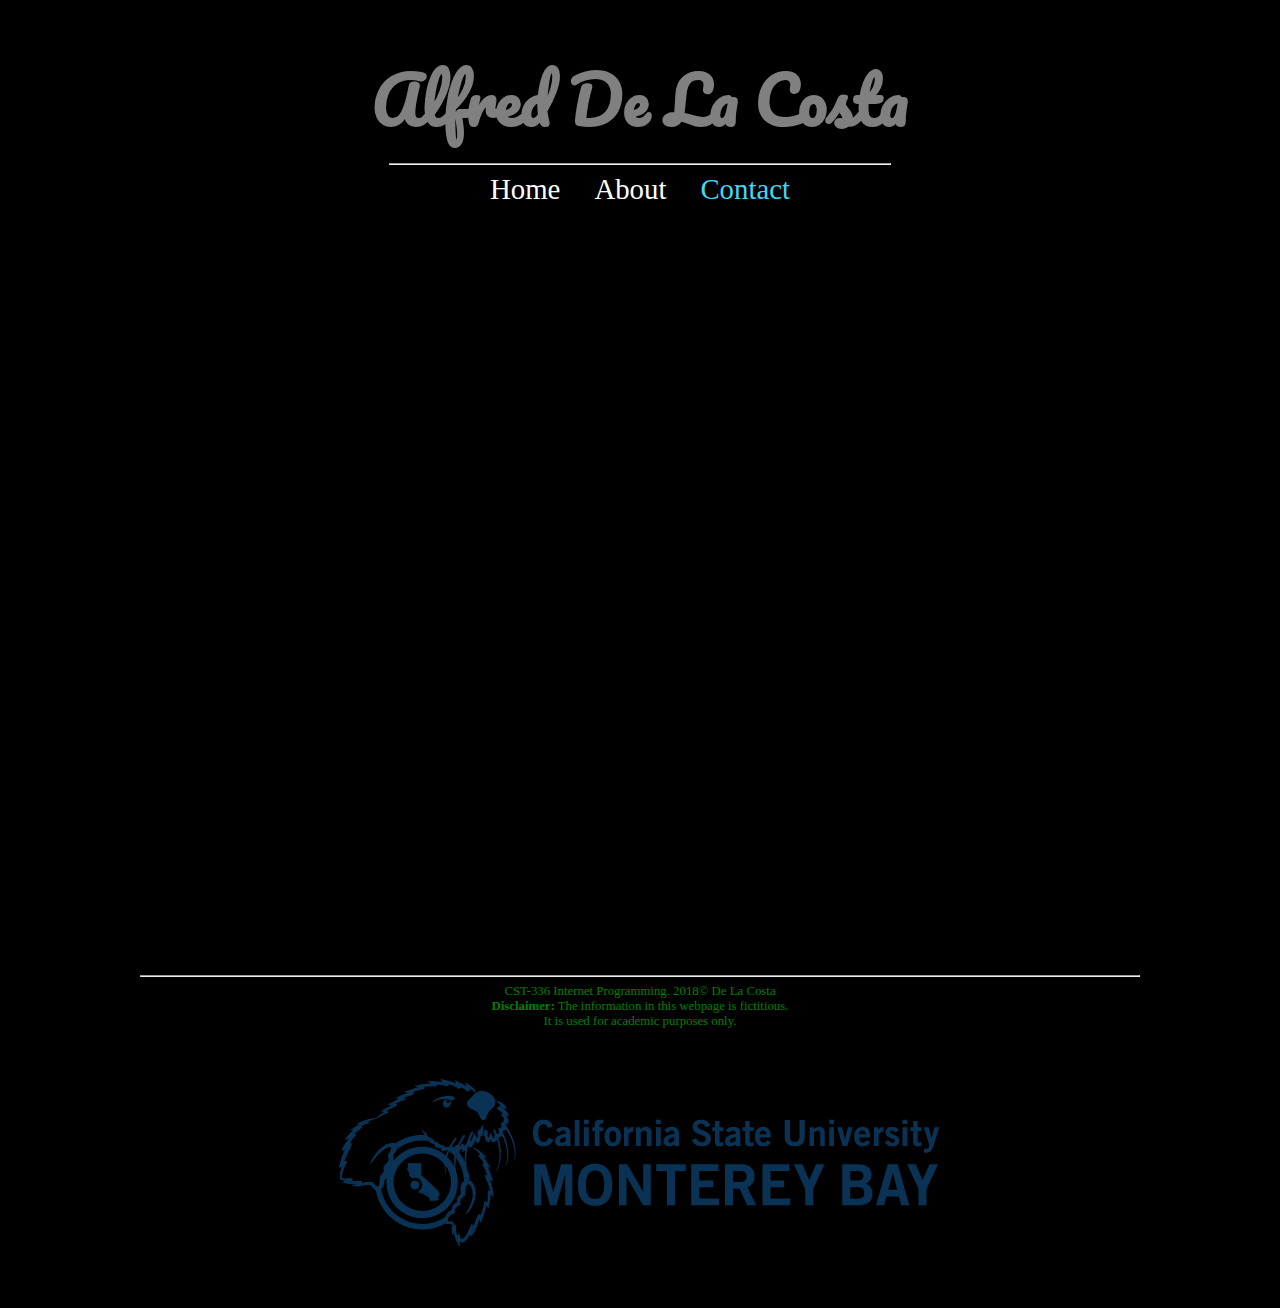
<file: Labs/lab1/contact.html>
<!DOCTYPE html>
<html lang='en'>
<!--

First Website
and comment
in html
(comments can span multiple lines)

-->

<!-- This is the head -->
<!-- All styles and javascript go inside the head -->
    <head>
        <meta charset="utf-8"/>
        <title>Alfred De La Costa: Personal Portfolio</title>
        <link href="css/styles.css" rel="stylesheet" type="text/css" />
        <link href="https://fonts.googleapis.com/css?family=Pacifico" rel="stylesheet">
    </head>
<!-- closing head -->

    <!-- This is the body -->
    <!-- This is where we place the content of our website -->
    <body>
        <header>
            <h1>Alfred De La Costa</h1>
        </header>
        <nav>
            <hr style="width:50%">
            <a href="index.html">Home</a>
            <a href="about.html">About</a>
            <a class ='active' href="contact.html">Contact</a>
        </nav>
        
        <!-- div with an id called content -->
        <div id='content'>
            <!-- Google Form -->
           <iframe id='gForm' src="https://docs.google.com/forms/d/e/1FAIpQLSfeHbu1RBDjBIJ7AzM-Z3lVNah6EnYCJPgBdkolzSTMvLo2hA/viewform?embedded=true" width="640" height="751" frameborder="0" marginheight="0" marginwidth="0">Loading...</iframe>
            
        </div>
        
        
        <!-- This is the footer -->
        <!-- The footer goes inside the body but not always -->
        <footer>
            <hr>
            CST-336 Internet Programming. 2018&copy; De La Costa <br />
            <strong>Disclaimer:</strong> The information in this webpage is fictitious.<br />
            It is used for academic purposes only.
            
            <figure id='csumbLogo'>
                <img src='img/csumb.png' alt='Image of the CSUMB Logo' />
            </figure>
        </footer>
        <!-- closing footer -->
        
    </body>
    <!-- closing body -->

</html>
</file>
<file: hw/hw1/css/styles.css>
/* To change the entire text font */
body {
    font-family: 'Noto Sans KR', sans-serif;
    background-color: #f2f2f2;
}

h1 {
    font-size: 3em;
}

header {
    background-image: url("../img/pythonLogo.png");
    background-position: 50% 100%;
    background-repeat: no-repeat;
    background-attachment: local;
    background-size: auto;
    padding-bottom: 10%;
    text-align: center;
}


/* To change the color of just the header navigation bar */
header nav {
    background-image: linear-gradient(to right, #366e9c, #ffce3d);
    padding: 5px;
    margin-left: 25%;
    margin-right: 25%;
    border: groove 2px black;
    border-radius: 10px;
}

/* To change the links to look like buttons in the navigation */
header nav a {
    border: 3px solid #0066ff;
    border-radius: 10px;
    border-style: outset;
    padding-left: 5px;
    padding-right: 5px;
    margin-left: 5px;
    margin-right: 5px;
    text-decoration: none;
    color: black;
    background: #b3b3b3;
}

/* To change what happens when you hover over the links in the navigation bar */
header a:hover {
    background: white;
}

.main .sources {
    text-align: center;
}

.main .figure {
    border: solid 20px #366e9c;
    border-style: groove;
}

.main .figure img {
    display: block;
    margin: 10px auto 10px auto;
    animation-name: swing;
    animation-duration: 3s;
    animation-timing-function: ease-out;
    /* For Safari */
    -webkit-animation-name: swing;
    -webkit-animation-duration: 3s;
    -webkit-animation-timing-function: ease-out;
}

.mainText h2 {
    text-align: center;
    border: solid 20px #ffce3d;
    border-style: groove;
    animation-name: fadeIn;
    animation-duration: 4s;
    /* For Safari */
    -webkit-animation-name: fadeIn;
    -webkit-animation-duration: 4s;
}

.main h2 {
    font-size: 2em;
    text-align: center;
}

.sources a {
    display: block;
    text-decoration: none;
    font-size: large;
    color: blue;
    border: solid 2px blue;
    background-color: #ff9900;
    padding: 2px;
    margin-left: 0;
    margin-bottom: 4px;

}

.sources a:hover {
    font-style: oblique;
}

.sources h4 {
    text-align: center;
    margin-top: 0;
    border: 3px solid black;
    border-style: ridge;
    border-radius: 5px;
    background-color: #0099ff;
}


.footer {
    text-align: center;
    margin-bottom: 0;
    font-size: smaller;

}

#footerContents p {
    font-style: oblique;
    display: inline-block;
    width: auto;
    height: auto;
    margin: 0;
    padding: 0;
}

#csumbLogo {
    border: 2px solid #1a53ff;
    border-radius: 10px;
    display: inline-block;
    width: auto;
    height: auto;
}

#csumbLogo:hover {
    background-color: #ffcc80;
}

#footerContents p:hover {
    text-shadow: 2px 2px 4px #00cc66;
}



/* To arrange the Unsplash Photo credit icon better */
#unsplash {
    text-align: center;
    padding-top: 0px;
    
}


/* Animations */

/* Fade In: Turning Opacity from 0 to 100 */
@keyframes fadeIn {
    from {opacity: 0;}
    to {opacity: 100;}
}

/* Swing: Going from the far left at 0 opacity to the center at 100 opacity */
@keyframes swing {
    0% {margin-right: 100%;}
    25% {margin-right: 75%;}
    50% {margin-right: 50%;}
    75% {margin-right: 25%;}
    90% {margin-right: 0%;}
    100% {margin-right: auto;}
}

/* The following animations are for Safari */
@-webkit-keyframes fadeIn {
    from {opacity: 0;}
    to {opacity: 100;}
}

@-webkit-keyframes swing {
    0% {margin-right: 100%;}
    25% {margin-right: 75%;}
    50% {margin-right: 50%;}
    75% {margin-right: 25%;}
    90% {margin-right: 0%;}
    100% {margin-right: auto;}
}
</file>
<file: hw/hw4/styles.css>
body{
	background-color: black;
}

#gameWindow{
	position: relative;
	width: 1000px;
	height: 300px;
	margin: 0 auto;
	background-color: white;
	overflow: hidden;
	cursor: url('crosshair.gif') 16 16, crosshair;
	border: 1em groove orange;
}

.monkey{
	position: absolute;
   	width: 80px;
   	height: 80px;
   	background: url('monkey.png');
   	background-size: 80px 80px;
   	z-index: 10;
   	
   	-webkit-user-select: none;
   	-moz-user-select: none;
   	-ms-user-select: none;
   	user-select: none;
}

.jumbotron {
	text-align: center;
}

#title {
	padding-top: 2px;
	font-family: 'Concert One', cursive;
	font-size: 10em;
}

#description {
	padding-top: 2px;
	font-family: 'Concert One', cursive;
	font-size: 1.5em;
}

#numMisses, #numHits {
	font-family: 'Concert One', cursive;
	font-size: 3em;
}

#numMisses {
	margin-left: 2em;
}

#output {
	margin-bottom: 2em;
}
</file>
<file: Labs/lab1/css/styles.css>
body {
    background-color: black;
    color: gray;
    margin: 0px auto;
    width: 1000px;
}

header, main, nav, footer, #content {
    text-align: center;
    margin: 0px auto;
}

nav a {
    /* links with "nav" container */
    padding: 15px;
    padding-bottom: 4px;
    font-size: 1.8em;
    text-decoration: none;      /* removes underline */
    color: white;               /* by default, links are blue */           
}

nav a:hover {
    /* pseudo class */
    border-bottom: 2px orange solid;
    font-size: 2em;
    transition: .9s;    /* transition effect */
}

footer {
    clear: left;
    font-size: 0.8em;
    color: green;
}

table {
    margin: 0px auto;
}

td {
    padding-right: 10px;
    font-size: 1.3em;
}

td strong {
    color: orange;
}

h1 {
    font-family: 'Pacifico', cursive;
    font-size: 4em;
    margin-bottom: 0px;
}

ul {
    text-align: left;
    padding-left: 200px;
}

#me, #welcomeText {
    float: left;
}

#welcomeText {
    text-align: left;
    margin-top: 10px;
}

#table-header {
    background-color: #351a00;
}

#gForm {
    margin-top: 8px;
}

/* To let the user know he/she is on the current page */
.active {
    color: #42d7f4;
}

.table-row {
    background-color: #753900;
}

.hobby {
    color: yellow;
}
</file>
<file: Labs/lab7/css/styles.css>
body {
    background-color: #e6f9ff !important;
}

header h1 {
    margin-top: 0.1em;
    font-size: 5em;
    font-weight: bold;
}

#won, #lost {
    display: none;
}

#words, #letters {
    padding: 20px 0px;
}

#man {
    margin: 0.5em auto;
    width: 600px;
    height: 600px;
    border: groove;
    border-color: #0099cc;
    border-radius: 5px;
    border-width: 0.5em;
}

#word {
    font-size: 1.8em;
}

#wordsGuessed {
    font-size: 1.2em;
    font-weight: bold;
}

.hint {
    font-size: 0.6em !important;
}

.btn {
    padding: 7px 7px !important;
    margin: 0px 2px;
}
</file>
